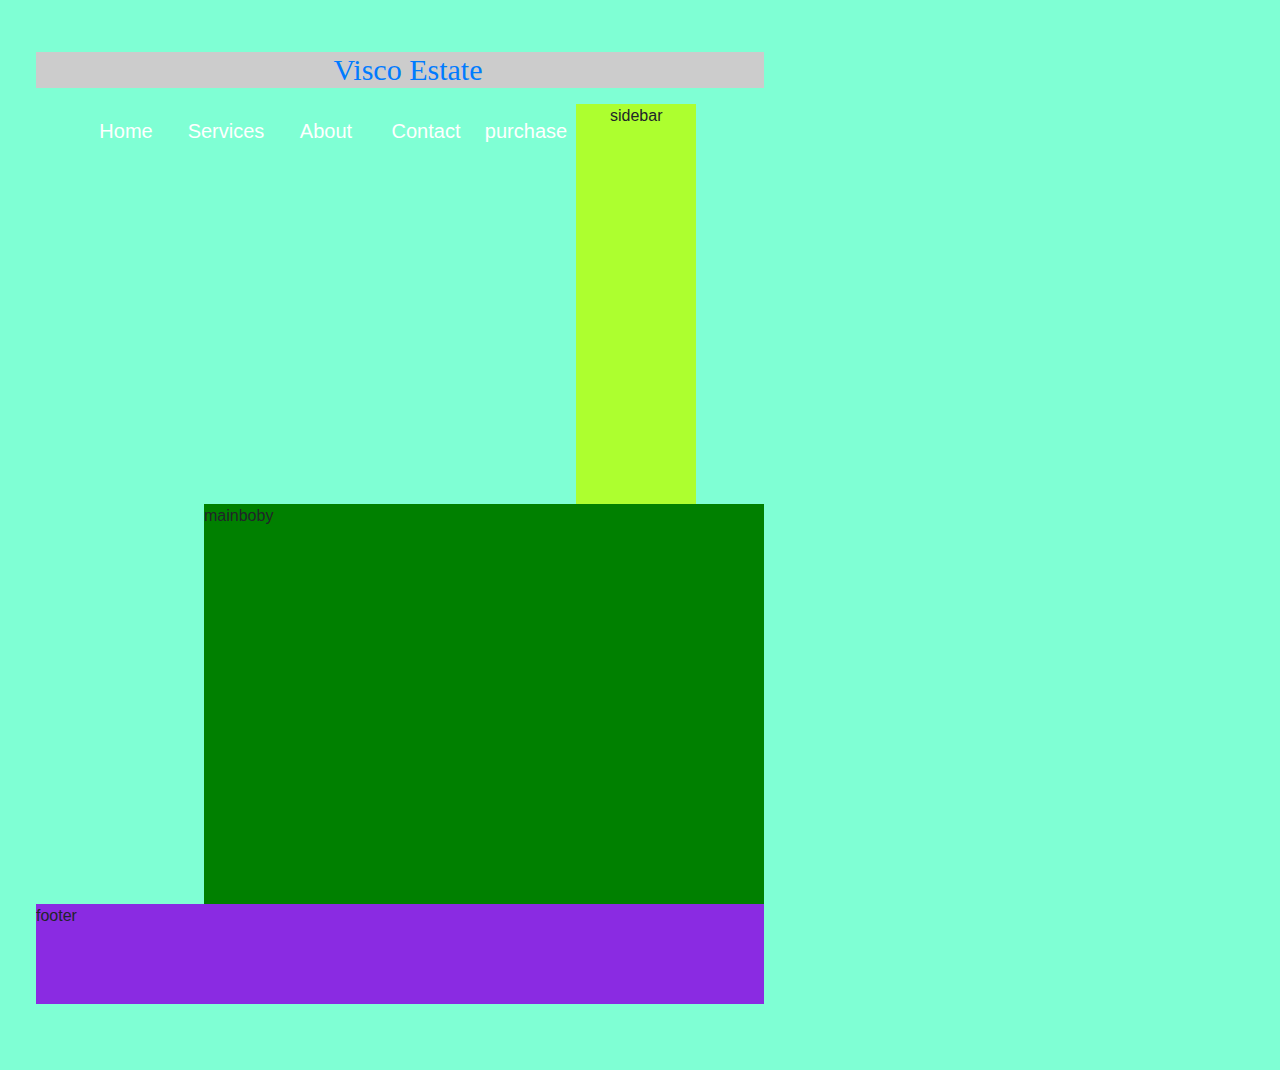
<file: project2/myproject.html>
<!DOCTYPE html>
<html lang="en">

<head>
    <meta charset="UTF-8">
    <meta name="viewport" content="width=device-width, initial-scale=1.0">
    <meta http-equiv="X-UA-Compatible" content="ie=edge">
    <title>my project</title>
   
    <link rel="stylesheet" href="https://use.fontawesome.com/releases/v5.7.2/css/all.css">
    <link rel="stylesheet" href="https://stackpath.bootstrapcdn.com/bootstrap/4.3.1/css/bootstrap.min.css"
     integrity="sha384-ggOyR0iXCbMQv3Xipma34MD+dH/1fQ784/j6cY/iJTQUOhcWr7x9JvoRxT2MZw1T" crossorigin="anonymous"> 
     <link rel="stylesheet" href="myproject.css"></style>
     <link href="myproject.css"rel="stylesheet" type="text/myroject.css" medai="screen and (max-width:800px)">
     <link href="Manu.css"rel="stylesheet" type="text/manu.css">

</head>

<body>

    <!-- <h1>Bright Star Enterprise </h1> -->
    <div id="container">
        <div id="Header">
            <div id="logo">
                <!-- <img src="my logo.png" alt="" > -->
            </div>
            <h1> <a href="#">Visco Estate</a></h1>
        </div>
        <div id="Menu">
            <ul>
                <li><a href="#">Home</a></li>
                <li><a href="#">Services</a></li>
                <li><a href="#">About</a></li>
                <li><a href="#">Contact</a></li>
                <li><a href="#">purchase</a></li>
            </ul>
        </div>
        <div id="SideBar">sidebar</div>
        <div id="MainBody"> mainboby</div>
        <div id="Footer"> footer</div>

    </div>
</body>

</html>
</file>
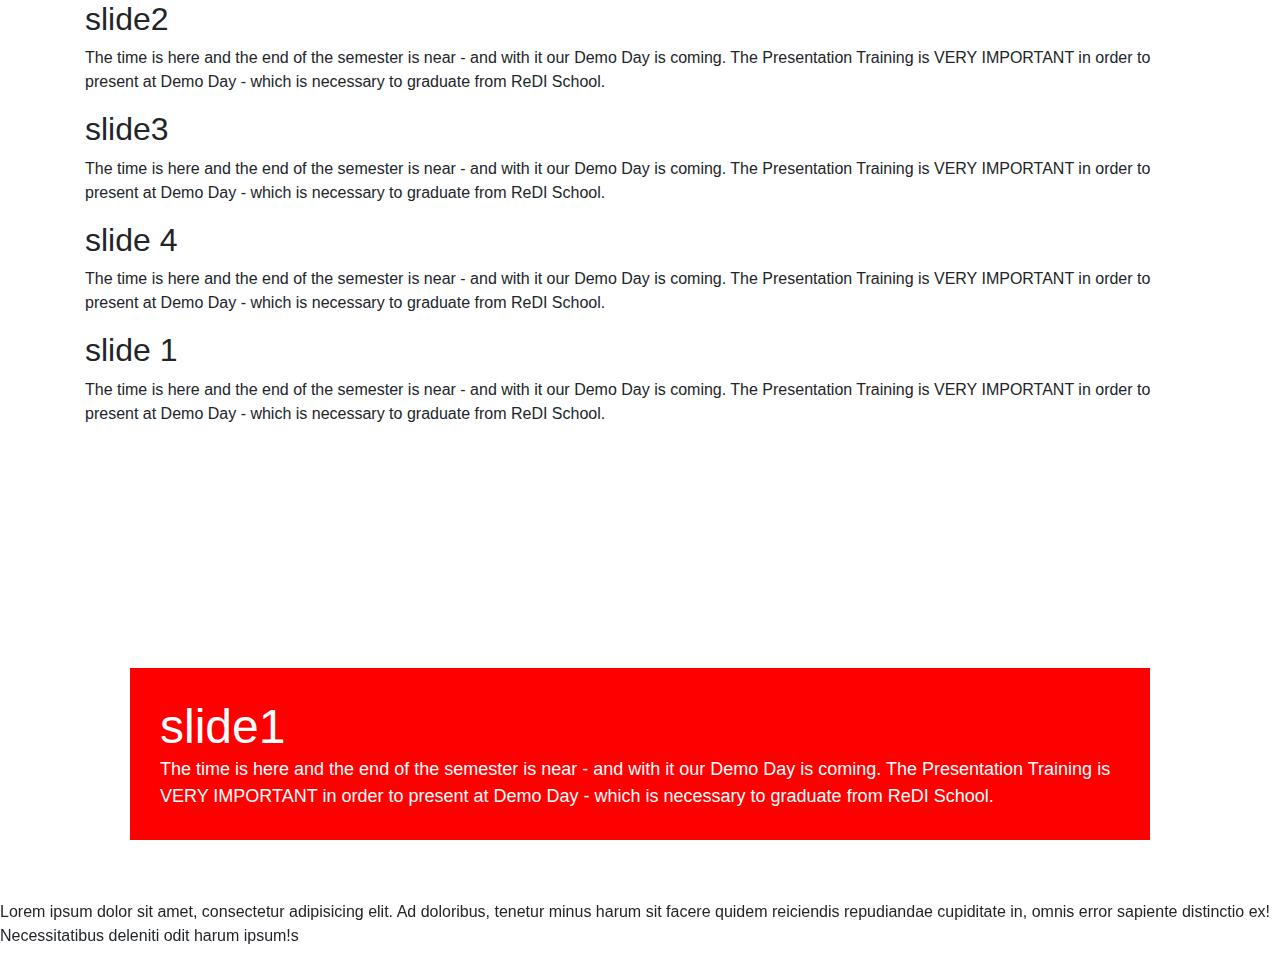
<file: project2/log/slider/slider.html>
<!DOCTYPE html>
<html lang="en">

<head>
    <meta charset="UTF-8">
    <meta name="viewport" content="width=device-width, initial-scale=1.0">
    <meta http-equiv="X-UA-Compatible" content="ie=edge">
    <link rel="stylesheet" href="slider.css">
    <link rel="stylesheet" href="https://stackpath.bootstrapcdn.com/bootstrap/4.3.1/css/bootstrap.min.css" integrity="sha384-ggOyR0iXCbMQv3Xipma34MD+dH/1fQ784/j6cY/iJTQUOhcWr7x9JvoRxT2MZw1T" crossorigin="anonymous">
    <title>slider on my page</title>
</head>

<body>
    <div class="container">
        <div class="slider">
            <div class="slide slide1">
                <div class="caption">
                    <h2>slide1</h2>
                    <p>The time is here and the end of the semester is near - and with it our Demo Day is coming. The
                        Presentation Training is VERY IMPORTANT in order to present at Demo Day - which is necessary to
                        graduate from ReDI School.</p>
                </div>
            </div>
        </div>
        <div class="slide slide2">
            <div class="caption">
                <h2>slide2</h2>
                <p>The time is here and the end of the semester is near - and with it our Demo Day is coming. The
                    Presentation Training is VERY IMPORTANT in order to present at Demo Day - which is necessary to
                    graduate from ReDI School.</p>
            </div>
        </div>
        <div class="slide slide3">
            <div class="caption">
                <h2>slide3</h2>
                <p>The time is here and the end of the semester is near - and with it our Demo Day is coming. The
                    Presentation Training is VERY IMPORTANT in order to present at Demo Day - which is necessary to
                    graduate from ReDI School.</p>
            </div>
        </div>
        <div class="slide slide4">
            <div class="caption">
                <h2>slide 4</h2>
                <p>The time is here and the end of the semester is near - and with it our Demo Day is coming. The
                    Presentation Training is VERY IMPORTANT in order to present at Demo Day - which is necessary to
                    graduate from ReDI School.</p>
            </div>
        </div>
        <div class="slide slide1">
            <div class="caption">
                <h2>slide 1</h2>
                <p>The time is here and the end of the semester is near - and with it our Demo Day is coming. The
                    Presentation Training is VERY IMPORTANT in order to present at Demo Day - which is necessary to
                    graduate from ReDI School.</p>
            </div>
        </div>
    </div>

    <div id="carouselExampleSlidesOnly" class="carousel slide" data-ride="carousel">
        <div class="carousel-inner">
            <div class="carousel-item active">
                <!-- <img src="..." class="d-block w-100" alt="..."> -->
                <p>Lorem ipsum dolor sit amet, consectetur adipisicing elit. Ad doloribus, tenetur minus harum sit facere quidem reiciendis repudiandae cupiditate in, omnis error sapiente distinctio ex! Necessitatibus deleniti odit harum ipsum!s</p>
            </div>
            <div class="carousel-item">
                <p>Lorem ipsum dolor sit amet, consectetur adipisicing elit. Ad doloribus, tenetur minus harum sit facere quidem reiciendis repudiandae cupiditate in, omnis error sapiente distinctio ex! Necessitatibus deleniti odit harum ipsum!s</p>
            </div>
            <div class="carousel-item">
                <p>Lorem ipsum dolor sit amet, consectetur adipisicing elit. Ad doloribus, tenetur minus harum sit facere quidem reiciendis repudiandae cupiditate in, omnis error sapiente distinctio ex! Necessitatibus deleniti odit harum ipsum!s</p>
            </div>
        </div>
    </div>

    <script src="https://code.jquery.com/jquery-3.3.1.slim.min.js"
        integrity="sha384-q8i/X+965DzO0rT7abK41JStQIAqVgRVzpbzo5smXKp4YfRvH+8abtTE1Pi6jizo"
        crossorigin="anonymous"></script>
    <script src="https://cdnjs.cloudflare.com/ajax/libs/popper.js/1.14.7/umd/popper.min.js"
        integrity="sha384-UO2eT0CpHqdSJQ6hJty5KVphtPhzWj9WO1clHTMGa3JDZwrnQq4sF86dIHNDz0W1"
        crossorigin="anonymous"></script>
    <script src="https://stackpath.bootstrapcdn.com/bootstrap/4.3.1/js/bootstrap.min.js"
        integrity="sha384-JjSmVgyd0p3pXB1rRibZUAYoIIy6OrQ6VrjIEaFf/nJGzIxFDsf4x0xIM+B07jRM"
        crossorigin="anonymous"></script>
</body>

</html>
</file>
<file: project2/myproject.css>
#container {
    width: 800px;
    height: auto;
    margin-right: auto;
    margin-right: auto;
    margin-top: 16px;
    padding: 36px;
    
}
body{
    background-color: aquamarine;
    border-width: 12px;
}

#Header {
    height: 1000;
    background-color:#ccc;
    /* padding: 11px; */

}
#Header h1{
    text-align: center;
    font-family: 'Times New Roman', Times, serif;
    font-size: 30px;


}
#Header h1 {
    margin: 0;
    padding: 0;

}

#Header h1 :Hover {
    background-color: #6200ffee;
}
#logo{
    width: 16px;
    height: 15px;
    float: left;
}
#SideBar {
    width: 120px;
    height: 400px;
    background-color: greenyellow;
    float: left;
    padding-left: 34px;}  

    #MainBody{
        width: 560px;
        height: 400px;
        background-color: green;
        float: right;
        /* padding: 34px; */
    
    }


#Menu{
    height: 60;
    background-color: #666;
    /* padding: 34px; */
}
}
}
#Menu ul {
    margin: 0;
    padding: 0;

}
#Menu li {
    list-style-type: none; 
    float: left;
    display: block;
    width:100px;
    height: 60px;
    text-align: center;
    line-height: 55px;
    font-family: 'Segoe UI', Tahoma, Geneva, Verdana, sans-serif;
    font-size: 20px; 
     

}
#Menu li a {
    text-decoration: none;
    color: rgb(255, 255, 255);
}
#Menu li :Hover{
    background-color: red;
}




#Footer{height: 100px;
    background-color:blueviolet;
    margin-bottom: 30px;
    clear: both;
    /* padding: 34px; */
</file>
<file: project2/log/slider/slider.css>
body{

    margin: 0;
    padding: 0;
    font-family: sans-serif;
}
.container 
{
    position: relative;
    /* overflow: hidden; */
    width: 100%;
    height: 100vh;
}
.container .slider
{
    position: absolute;
    top: 0;
    left: 0;
    width: 500%;
    height: 100%;
    /* float: left; */
    animation: animate 10s linear infinite;


}
.container .slider .slide
{
    position: relative;
    width: 20%;
    height: 100%;
    float: left;
   
}
.container .slider .slide .caption
{
    position: absolute;
    bottom: 60px;
    left: 60px;
    right: 60px;
    padding: 30px;
    background: red;
    box-sizing: border-box;
}
.container .slider .slide .caption h2 
{
    margin: 0;
    padding: 0;
    color: #ffffff;
    font-size: 48px;
} 
.container .slider .slide .caption p
{
    margin: 0;
    padding: 0;
    color: #ffffff;
    font-size: 18px;
}   
.container .slider .slide.slide1{
background: url(background-picture.png);
background-size: cover;
background-position: center;

} 
.container .slider .slide.slide2{
    background: url();
    background-size: cover;
    background-position: center;
    
} 
.container .slider .slide.slide3
    {
        background: url();
        background-size: cover;
        background-position: center;
        
} 
.container .slider .slide.slide4
        {
            background: url();
            background-size: cover;
            background-position: center;
          
} 
.container .slider .slide.slide1{
                background: url();
                background-size: cover;
                background-position: center;
                
} 

@keyframes slide {
    0% { left: 100%; width: 100%;}
    5% { left: 0%;}
    25% { left: 0%;}
    30% { left: -100%; width: 100%; }
    30.0001% { left: -100%; width: 0%; }
    100% { left: 100%; width: 0%; }
}
</file>
